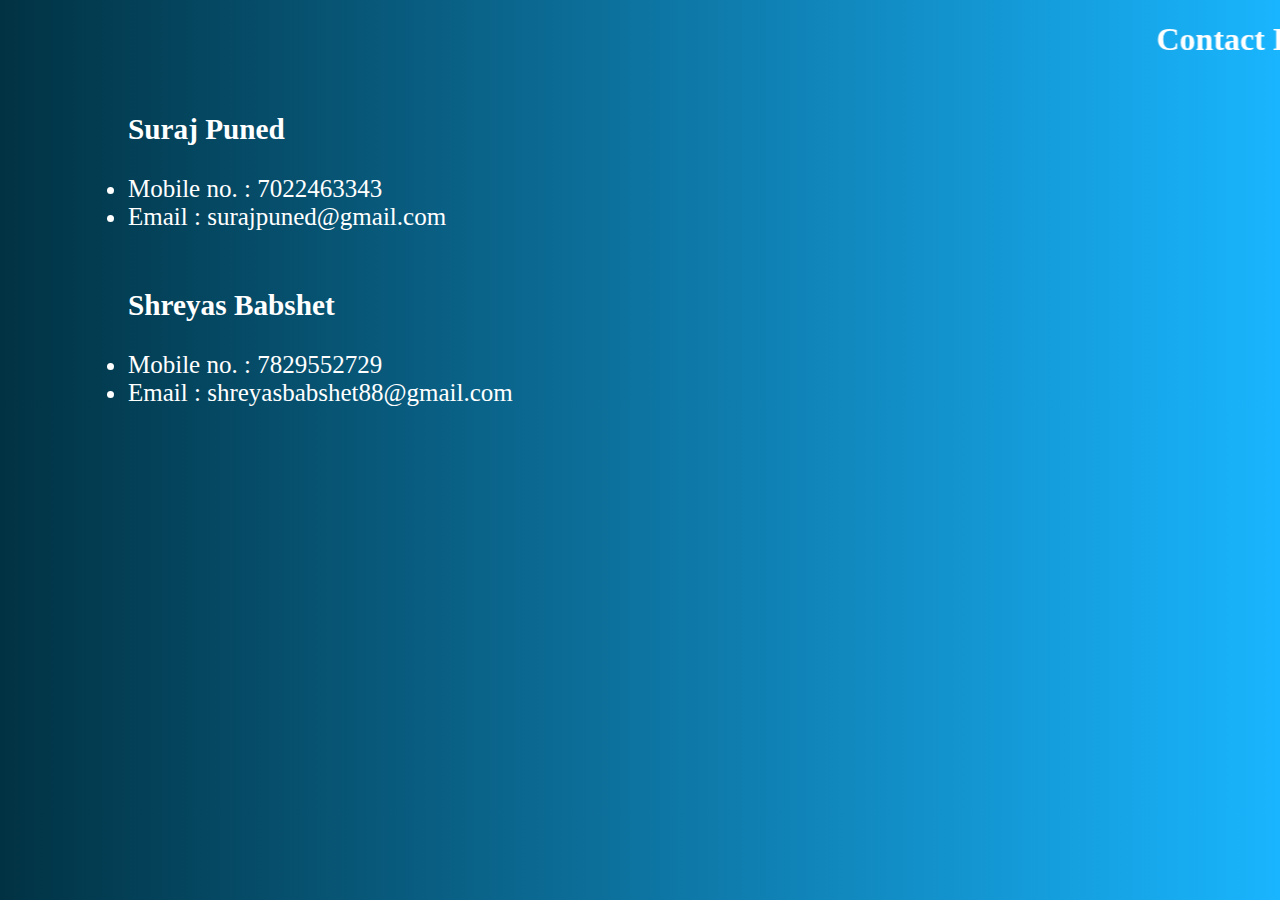
<file: templates/contact.html>
<!DOCTYPE html>
<html lang="en">
<head>
    <meta charset="UTF-8">
    <meta http-equiv="X-UA-Compatible" content="IE=edge">
    <meta name="viewport" content="width=device-width, initial-scale=1.0">

    <title>Contact Us</title>
</head>
<style>
body {
    margin: 0;
    background: linear-gradient(to right, #013243,#19b5fe)
}

.details{
    margin-left: 10%;
    margin-right: 50%;
    color: white;
    font-style: bold;
    font-family: 'Times New Roman', Times, serif;
    font-size: 25px;
}
</style>

<body>
    
    <marquee scrollamount="15" style="color: white;"> <h1>Contact Details</h1> </marquee>

    <div class="details"> 
        <h3>Suraj Puned</h3>
        
        <li>Mobile no. : 7022463343</li>
        <li>Email : surajpuned@gmail.com</li><br>

        <h3>Shreyas Babshet</h3>
        <li>Mobile no. : 7829552729</li>
        <li>Email : shreyasbabshet88@gmail.com</li>
        
    
    
    </div>
    
    
</body>
</html>
</file>
